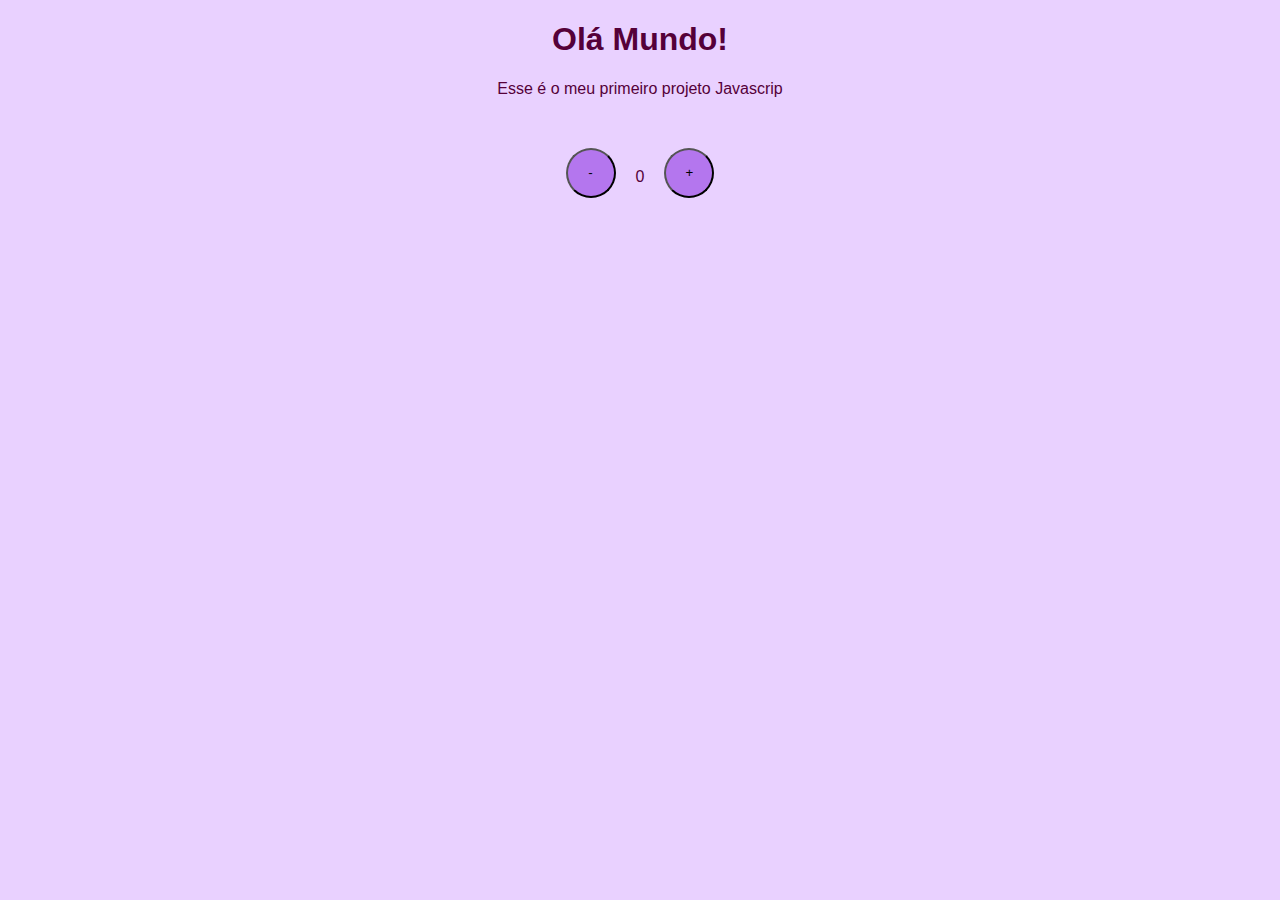
<file: aulajavascript/index.html>
<!DOCTYPE html>
<html lang="pt-br">
<head>
    <meta charset="UTF-8">
    <meta http-equiv="X-UA-Compatible" content="IE=edge">
    <meta name="viewport" content="width=device-width, initial-scale=1.0">
    <title>Teste</title>
    <link rel="stylesheet" href="assets/css/style.css">
    <script src="assets/javascrip/scripts.js" ></script>
</head>
<body>
    <h1>Olá Mundo!</h1>
    <p>Esse é o meu primeiro projeto Javascrip</p>
    <div id="counter">
        <button name="subtrair" onclick="decrement()">-</button>
        <span id="currentNumber">0</span>
        <button name="adicionar" onclick="increment()">
        +</button>
    </div>
    <script src="assets/javascrip/scripts.js"></script>
</body>
</html>
</file>
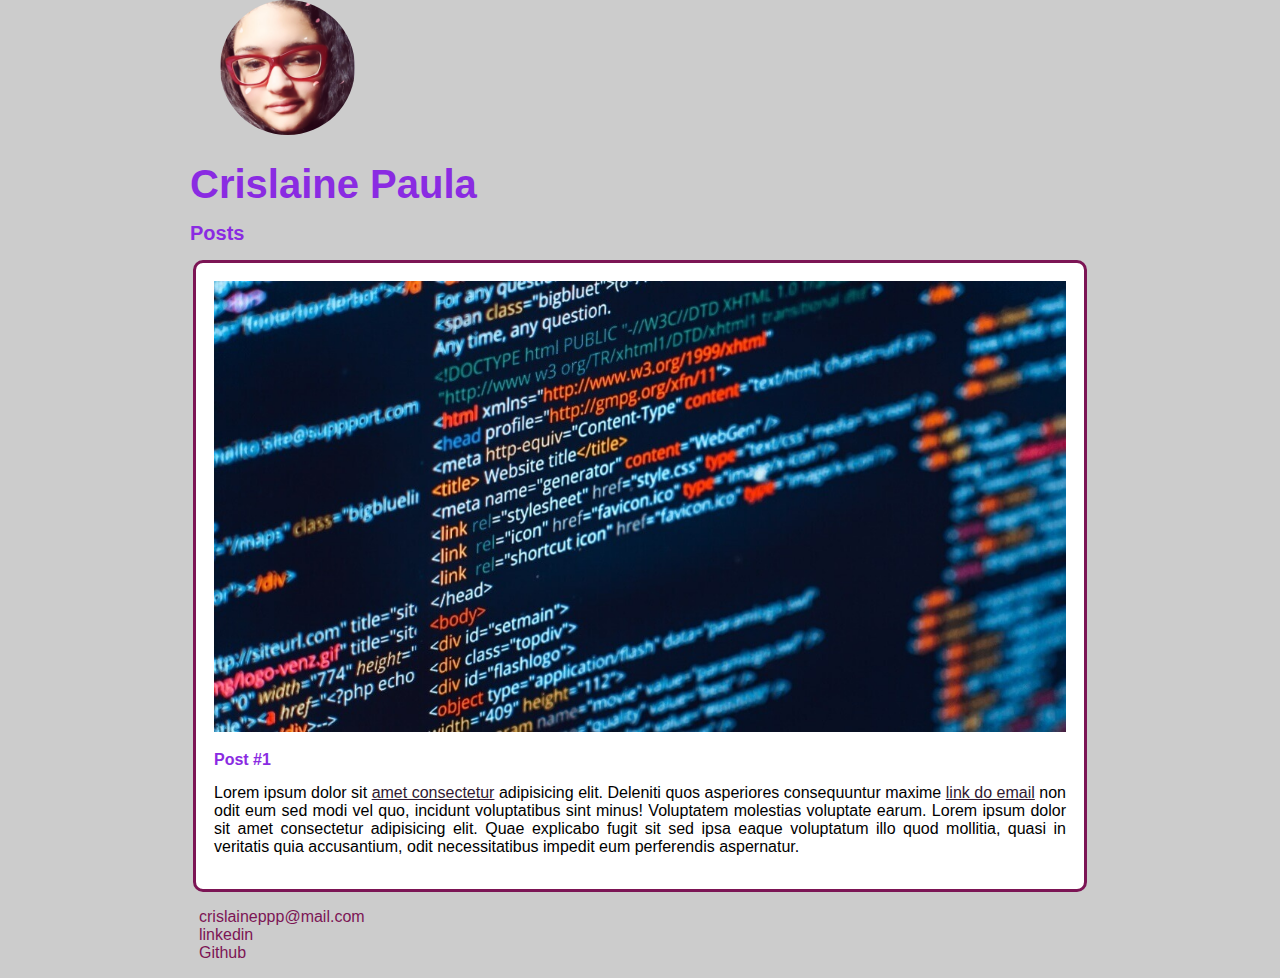
<file: htmlDIOME/index.html>
<!DOCTYPE html>
<html lang="pt-br">
<head>
    <meta charset="UTF-8">
    <meta http-equiv="X-UA-Compatible" content="IE=edge">
    <meta name="viewport" content="width=device-width, initial-scale=1.0">
    <title>Crislaine Paula</title>
    <link rel="stylesheet" href="style.css">
</head>
<body>

    <img src="Screenshot_1.png" alt="Crislaine" class="fotocris">
    <h1 id="titulo">Crislaine Paula</h1>

<section>
<header>
    <h2 class="subtitle">Posts</h2>
</header>
<article class="post">
    <img src="pp.jpg" alt="Editor de codigo html" class="editorimg">
<header>
     <h3 class="post_title">Post #1</h3>
</header>
<p class="paragrafoum">Lorem ipsum dolor sit <a href="https://www.linkedin.com/in/crislaine-paula-pereira-pacheco-944a40165/" target="_blank">amet consectetur</a> adipisicing elit. Deleniti quos asperiores consequuntur maxime <a href="mailto: crislaineppp@gmail.com">link do email</a> non odit eum sed modi vel quo, incidunt voluptatibus sint minus! Voluptatem molestias voluptate earum. Lorem ipsum dolor sit amet consectetur adipisicing elit. Quae explicabo fugit sit sed ipsa eaque voluptatum illo quod mollitia, quasi in veritatis quia accusantium, odit necessitatibus impedit eum perferendis aspernatur.</p>
</article>
</section>
<footer>
    <ul class="contatolista">
        <li>
            <a href="mailto: crislaineppp@gmail.com" target="_blank">crislaineppp@mail.com</a>
        </li>
        <li>
            <a href="https://www.linkedin.com/in/crislaine-paula-pereira-pacheco-944a40165/" target="_blank">linkedin</a>
        </li>
        <li>
            <a href="https://github.com/crislainepaula" target="_blank">Github</a>
        </li>
    </ul>
</footer>
</body>
</html>
</file>
<file: aulajavascript/assets/css/style.css>
body {
    font-family: Arial, Helvetica, sans-serif;
    color: rgb(85, 0, 57);
    background-color: rgb(233, 209, 255);
    ;
}

#counter{
    display: flex;
    justify-content: center;
    margin: 50px 60px; 
    
}

#currentNumber{
    
    margin: 20px 20px;
}

button {
    width: 50px;
    height: 50px;
    border-radius: 50px;
    background-color: rgb(180, 118, 238);
    outline: 0;
    
    
}

h1 {
    text-align: center;
}
p {
    text-align: center;
}
</file>
<file: htmlDIOME/style.css>
body {
    background: #ccc;
    max-width: 900px;
    margin: auto;
}

.fotocris{
 border-radius: 300px;
 margin-left: 30px;
 display: block;
 max-width: 15%;
 max-height: 15%
 
}

#titulo, .subtitle, .post_title {
 color: blueviolet;
 
}
a {
    text-decoration: inderline;
    color:#311931
}

#titulo{
    font-family:sans-serif;
    font-size: 40px;
    margin: 20;
    margin-bottom: 15px;
}


.subtitle{
    font-family: Arial, Helvetica, sans-serif;
    font-size: 20px;
    font-style: bold;
    margin: 0;
    margin-bottom: 15px;
}

.post_title {
    font-family: Arial, Helvetica, sans-serif;
    font-size: 16px;
    font-style: bold;
    margin: 0;
    margin-bottom: 15px;
    
}
.post {
    background: #fff;
    padding: 18px;
    border: 3px solid #7c1555;
    border-radius: 10px;
    margin: 3px;
    margin-bottom: 15px
    
}

.paragrafoum {
    font-family: Arial, Helvetica, sans-serif;
    margin: 0;
    margin-bottom: 15px;
    text-align: justify;
}
 
.editorimg{
    margin-bottom: 15px;
    width: 100%;
}

.contatolista{
    list-style-type: none;
    padding-left:  1%;
    font-family: Arial, Helvetica, sans-serif;
}
.contatolista li a {
     color: #7c1555;
     text-decoration: none;
}
</file>
